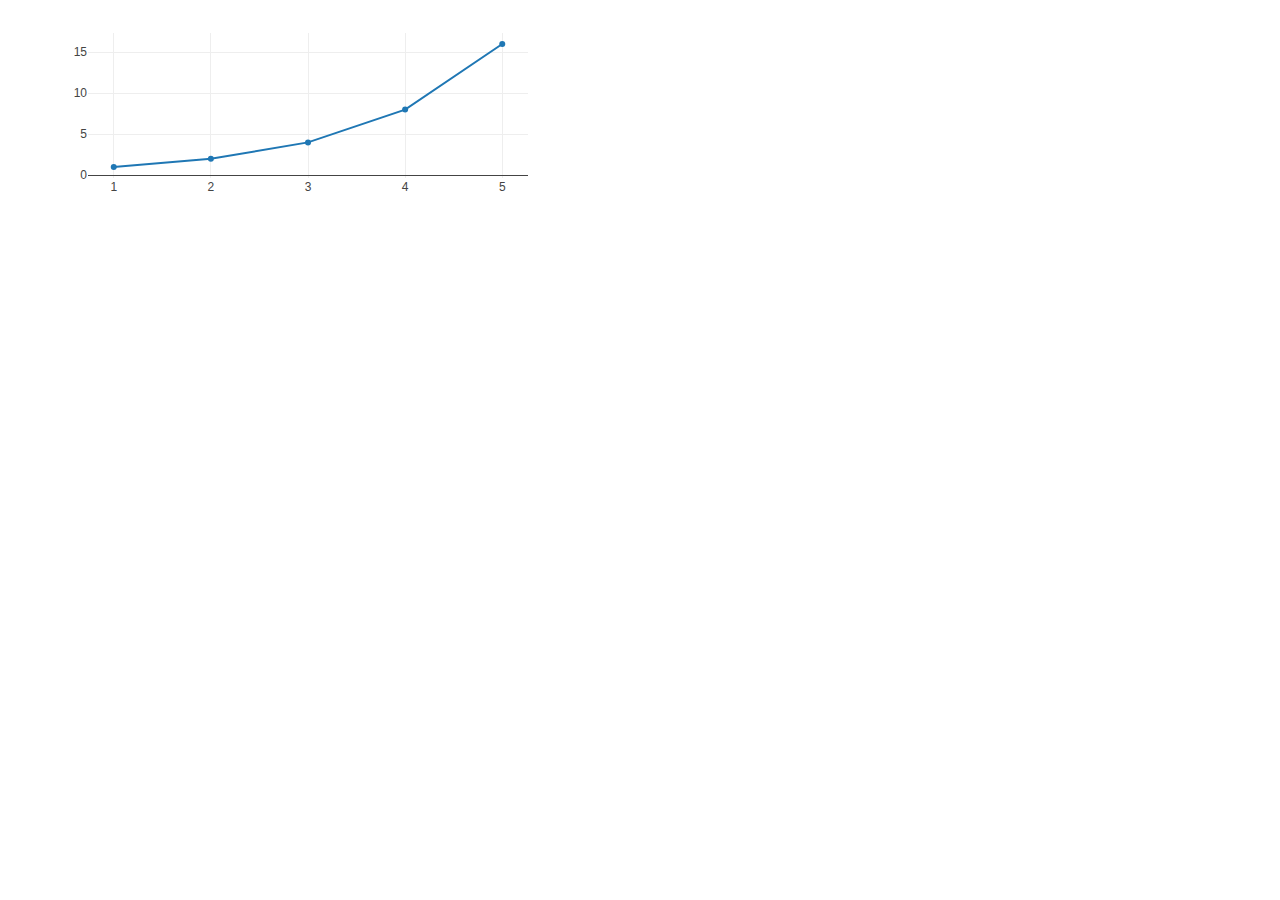
<file: 01 HelloPlotly/index.html>
<!DOCTYPE html>
<html>
    <head>
        <meta charset = "utf-8">
        <title></title>
        <link rel = "stylesheet" href="style.css">
    </head>
    <body>
        <div id="myGraph"></div>
        <script src="https://cdn.plot.ly/plotly-2.26.0.min.js"></script>
        <script src="main.js"></script>
    </body>
</html>
</file>
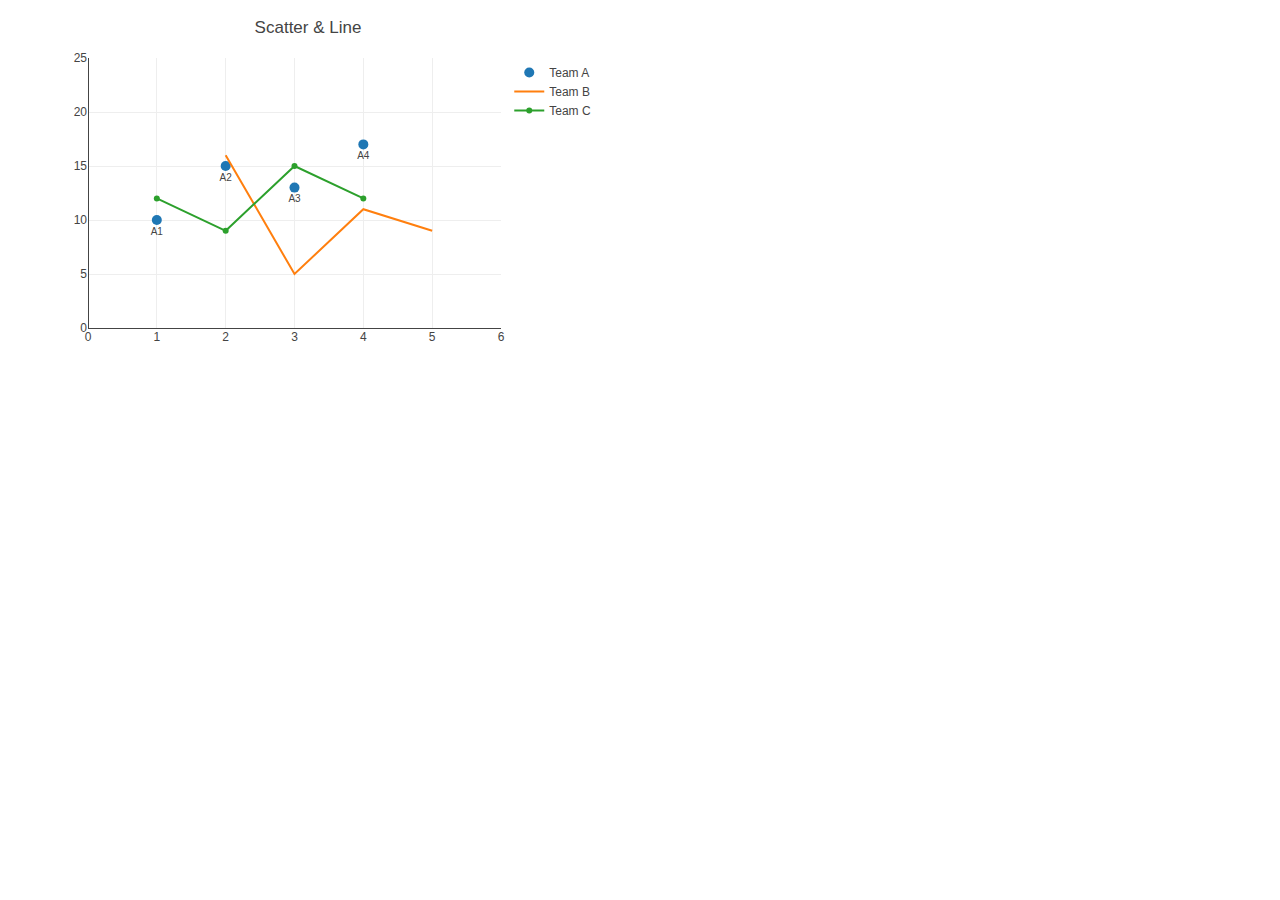
<file: 02 LineAndScatter/index.html>
<!DOCTYPE html>
<html>
    <head>
        <meta charset = "utf-8">
        <title></title>
        <link rel = "stylesheet" href="style.css">
    </head>
    <body>
        <div id="myGraph"></div>
        <script src="https://cdn.plot.ly/plotly-2.26.0.min.js"></script>
        <script src="data.js"></script>
        <script src="main.js"></script>
    </body>
</html>
</file>
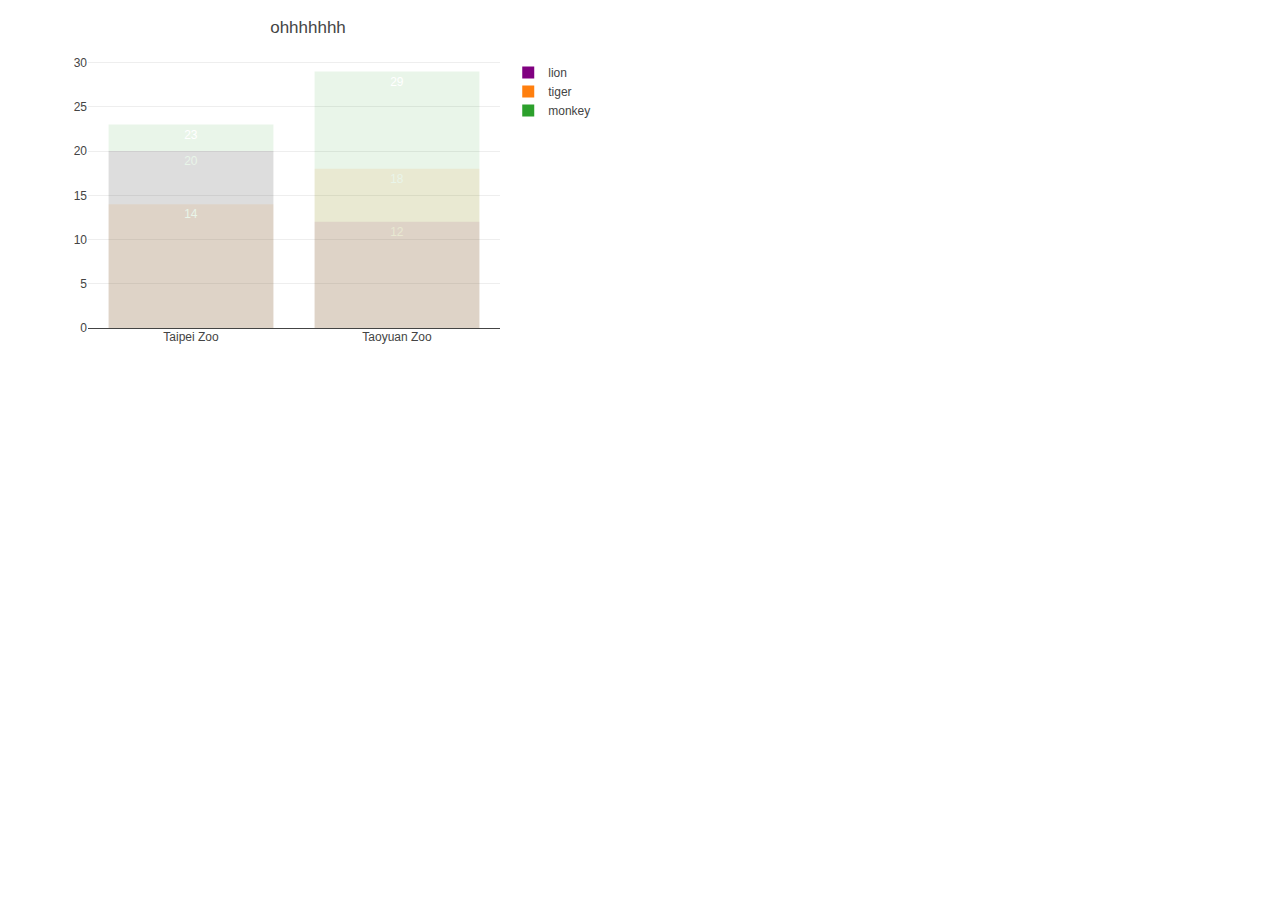
<file: 04 Bar chart/index.html>
<!-- same as line chart -->
<!DOCTYPE html>
<html>
    <head>
        <meta charset = "utf-8">
        <title></title>
        <link rel = "stylesheet" href="style.css">
    </head>
    <body>
        <div id="myGraph"></div>
        <script src="https://cdn.plot.ly/plotly-2.26.0.min.js"></script>
        <script src="data.js"></script>
        <script src="main.js"></script>
    </body>
</html>
</file>
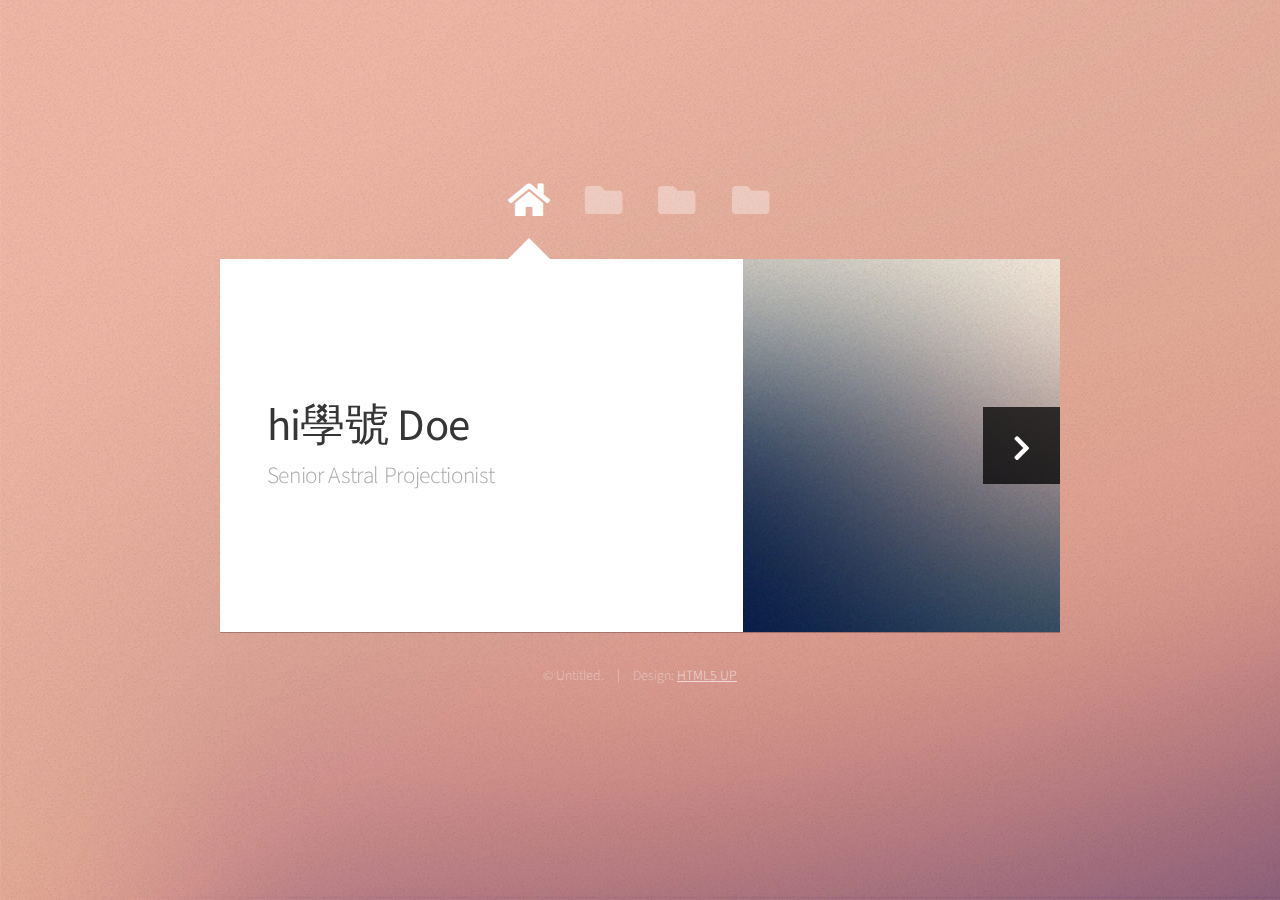
<file: portfolio-1/index.html>
<!DOCTYPE HTML>
<html>
	<head>
		<title>Web Fundamentals Workshop</title>
		<meta charset="utf-8" />
		<meta name="viewport" content="width=device-width, initial-scale=1, user-scalable=no" />
		<link rel="stylesheet" href="assets/css/main.css" />
		<noscript><link rel="stylesheet" href="assets/css/noscript.css" /></noscript>
	</head>
	<body class="is-preload">

		<!-- Wrapper-->
			<div id="wrapper">

				<!-- Nav -->
					<nav id="nav"> <!-- 切幾塊 這是註解(ctrl+/) , #那邊是對應ID--> 
						<!-- span後面的字是滑鼠放上去會顯示的 -->
						<a href="#" class="icon solid fa-home"><span>Home</span></a>
						<a href="#work" class="icon solid fa-folder"><span>Lines&Scatter</span></a>
						<a href="#work2" class="icon solid fa-folder"><span>Bar Chart</span></a>
						<a href="#work3" class="icon solid fa-folder"><span>Pie Chart</span></a>
						<!-- <a href="#work2_test" class="icon solid fa-folder"><span>Work</span></a> -->
						<!-- <a href="#contact" class="icon solid fa-envelope"><span>Contact</span></a> -->
						<!-- <a href="https://twitter.com/ajlkn" class="icon brands fa-twitter"><span>Twitter</span></a> -->
					</nav>

				<!-- Main 共有四塊-->
					<div id="main">

						<!-- Me -->
							<article id="home" class="panel intro">
								<header>
									<h1>hi學號 Doe</h1>
									<p>Senior Astral Projectionist</p>
								</header>
								<a href="#work" class="jumplink pic">
									<span class="arrow icon solid fa-chevron-right"><span>See my work</span></span>
									<img src="images/me.jpg" alt="" />
									<!-- 可以改icon 找! -->
								</a>
							</article>

						<!-- Work -->
							<article id="work" class="panel">
								<header>
									<h2>Lines & Scatter</h2>
								</header>
								<p>
									iiii
								</p>
								<!-- 從hw1的html body挖過來 不一定改名字(見script) 會撞名 -->
								<div id="myGraph"></div>
								<script src="https://cdn.plot.ly/plotly-2.26.0.min.js"></script>
        						
								<!-- <section>
									<div class="row">
										<div class="col-4 col-6-medium col-12-small">
											<a href="#" class="image fit"><img src="images/pic01.jpg" alt=""></a>
										</div>
										<div class="col-4 col-6-medium col-12-small">
											<a href="#" class="image fit"><img src="images/pic02.jpg" alt=""></a>
										</div>
										<div class="col-4 col-6-medium col-12-small">
											<a href="#" class="image fit"><img src="images/pic03.jpg" alt=""></a>
										</div>
										<div class="col-4 col-6-medium col-12-small">
											<a href="#" class="image fit"><img src="images/pic04.jpg" alt=""></a>
										</div>
										<div class="col-4 col-6-medium col-12-small">
											<a href="#" class="image fit"><img src="images/pic05.jpg" alt=""></a>
										</div>
										<div class="col-4 col-6-medium col-12-small">
											<a href="#" class="image fit"><img src="images/pic06.jpg" alt=""></a>
										</div>
										<div class="col-4 col-6-medium col-12-small">
											<a href="#" class="image fit"><img src="images/pic07.jpg" alt=""></a>
										</div>
										<div class="col-4 col-6-medium col-12-small">
											<a href="#" class="image fit"><img src="images/pic08.jpg" alt=""></a>
										</div>
										<div class="col-4 col-6-medium col-12-small">
											<a href="#" class="image fit"><img src="images/pic09.jpg" alt=""></a>
										</div>
										<div class="col-4 col-6-medium col-12-small">
											<a href="#" class="image fit"><img src="images/pic10.jpg" alt=""></a>
										</div>
										<div class="col-4 col-6-medium col-12-small">
											<a href="#" class="image fit"><img src="images/pic11.jpg" alt=""></a>
										</div>
										<div class="col-4 col-6-medium col-12-small">
											<a href="#" class="image fit"><img src="images/pic12.jpg" alt=""></a>
										</div>
									</div>
								</section> 整個砍掉 先不用-->
							</article>

						<!-- Work2 要複製記得改id名字-->
							<article id="work2" class="panel">
								<header>
									<h2>Bar Char</h2>
								</header>
								<p>
									balabala
								</p>
								<div id="myGraph2"></div>
								<script src="https://cdn.plot.ly/plotly-2.26.0.min.js"></script>
								
							</article>

						<!-- Work3 要複製記得改id名字-->
						<article id="work3" class="panel">
							<header>
								<h2>Pie Char</h2>
							</header>
							<p>
								KEKW
							</p>
							<div id="myGraph3"></div>
							<script src="https://cdn.plot.ly/plotly-2.26.0.min.js"></script>
							
						</article>

						<!-- Contact -->
							<article id="contact" class="panel">
								<header>
									<h2>Contact Me</h2>
								</header>
								<form action="#" method="post">
									<div>
										<div class="row">
											<div class="col-6 col-12-medium">
												<input type="text" name="name" placeholder="Name" />
											</div>
											<div class="col-6 col-12-medium">
												<input type="text" name="email" placeholder="Email" />
											</div>
											<div class="col-12">
												<input type="text" name="subject" placeholder="Subject" />
											</div>
											<div class="col-12">
												<textarea name="message" placeholder="Message" rows="6"></textarea>
											</div>
											<div class="col-12">
												<input type="submit" value="Send Message" />
											</div>
										</div>
									</div>
								</form>
							</article>

					</div>

				<!-- Footer -->
					<div id="footer">
						<ul class="copyright">
							<li>&copy; Untitled.</li><li>Design: <a href="http://html5up.net">HTML5 UP</a></li>
						</ul>
					</div>

			</div>

		<!-- Scripts -->
			<script src="assets/js/jquery.min.js"></script>
			<script src="assets/js/browser.min.js"></script>
			<script src="assets/js/breakpoints.min.js"></script>
			<script src="assets/js/util.js"></script>
			<script src="assets/js/main.js"></script>
			<!-- 不用改名 可以指定匯入OO資料夾中/的某檔案 解決撞名問題-->
			<script src="HW1/data.js"></script>
			<script src="HW1/main.js"></script>
			<script src="HW2/data.js"></script>
			<script src="HW2/main.js"></script>
			<script src="HW3/data.js"></script>
			<script src="HW3/main.js"></script>


	</body>
</html>
</file>
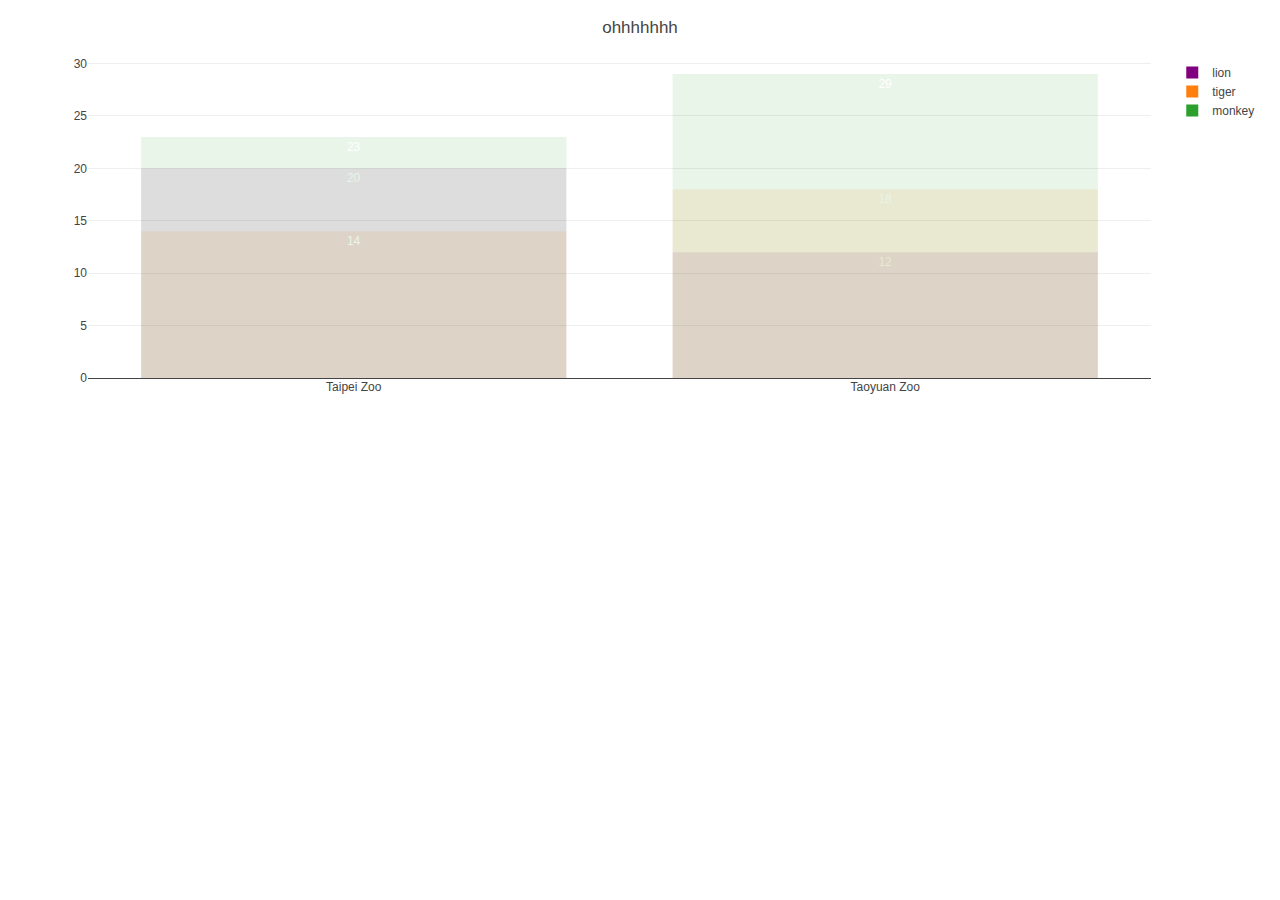
<file: portfolio-1/HW2/index.html>
<!-- same as line chart -->
<!DOCTYPE html>
<html>
    <head>
        <meta charset = "utf-8">
        <title></title>
        <link rel = "stylesheet" href="style.css">
    </head>
    <body>
        <div id="myGraph2"></div>
        <script src="https://cdn.plot.ly/plotly-2.26.0.min.js"></script>
        <script src="data.js"></script>
        <script src="main.js"></script>
    </body>
</html>
</file>
<file: 01 HelloPlotly/style.css>
#myGraph
{
    width: 600px;
    height:250px;
}
</file>
<file: 02 LineAndScatter/style.css>
#myGraph
{
    width: 600px;
    height: 400px;
}
</file>
<file: 04 Bar chart/style.css>
#myGraph
{
    width: 600px;
    height: 400px;
    border: 1px, gray
}
</file>
<file: portfolio-1/assets/css/noscript.css>
/* Wrapper */

	#wrapper {
		opacity: 1 !important;
	}

/* Nav */

	#nav a {
		opacity: 1.0;
	}

		#nav a:before, #nav a:after {
			display: none;
		}

		#nav a span {
			top: 0;
			opacity: 1.0;
		}

			#nav a span:after {
				display: none;
			}

/* Main */

	#main {
		background: none;
		box-shadow: none;
	}

		#main > .panel {
			background: #ffffff;
			margin-bottom: 2em;
		}

			#main > .panel:last-child {
				margin-bottom: 0;
			}
</file>
<file: portfolio-1/HW2/style.css>
#myGraph
{
    width: 600px;
    height: 400px;
    border: 1px, gray
}
</file>
<file: portfolio-1/assets/css/main.css>
@import url("https://fonts.googleapis.com/css?family=Source+Sans+Pro:300,400,300italic,400italic");
@import url("fontawesome-all.min.css");

html, body, div, span, applet, object,
iframe, h1, h2, h3, h4, h5, h6, p, blockquote,
pre, a, abbr, acronym, address, big, cite,
code, del, dfn, em, img, ins, kbd, q, s, samp,
small, strike, strong, sub, sup, tt, var, b,
u, i, center, dl, dt, dd, ol, ul, li, fieldset,
form, label, legend, table, caption, tbody,
tfoot, thead, tr, th, td, article, aside,
canvas, details, embed, figure, figcaption,
footer, header, hgroup, menu, nav, output, ruby,
section, summary, time, mark, audio, video {
	margin: 0;
	padding: 0;
	border: 0;
	font-size: 100%;
	font: inherit;
	vertical-align: baseline;}

article, aside, details, figcaption, figure,
footer, header, hgroup, menu, nav, section {
	display: block;}

body {
	line-height: 1;
}

ol, ul {
	list-style: none;
}

blockquote, q {
	quotes: none;
}

	blockquote:before, blockquote:after, q:before, q:after {
		content: '';
		content: none;
	}

table {
	border-collapse: collapse;
	border-spacing: 0;
}

body {
	-webkit-text-size-adjust: none;
}

mark {
	background-color: transparent;
	color: inherit;
}

input::-moz-focus-inner {
	border: 0;
	padding: 0;
}

input, select, textarea {
	-moz-appearance: none;
	-webkit-appearance: none;
	-ms-appearance: none;
	appearance: none;
}

/* Row */

	.row {
		display: flex;
		flex-wrap: wrap;
		box-sizing: border-box;
		align-items: stretch;
	}

		.row > * {
			box-sizing: border-box;
		}

		.row.gtr-uniform > * > :last-child {
			margin-bottom: 0;
		}

		.row.aln-left {
			justify-content: flex-start;
		}

		.row.aln-center {
			justify-content: center;
		}

		.row.aln-right {
			justify-content: flex-end;
		}

		.row.aln-top {
			align-items: flex-start;
		}

		.row.aln-middle {
			align-items: center;
		}

		.row.aln-bottom {
			align-items: flex-end;
		}

		.row > .imp {
			order: -1;
		}

		.row > .col-1 {
			width: 8.33333%;
		}

		.row > .off-1 {
			margin-left: 8.33333%;
		}

		.row > .col-2 {
			width: 16.66667%;
		}

		.row > .off-2 {
			margin-left: 16.66667%;
		}

		.row > .col-3 {
			width: 25%;
		}

		.row > .off-3 {
			margin-left: 25%;
		}

		.row > .col-4 {
			width: 33.33333%;
		}

		.row > .off-4 {
			margin-left: 33.33333%;
		}

		.row > .col-5 {
			width: 41.66667%;
		}

		.row > .off-5 {
			margin-left: 41.66667%;
		}

		.row > .col-6 {
			width: 50%;
		}

		.row > .off-6 {
			margin-left: 50%;
		}

		.row > .col-7 {
			width: 58.33333%;
		}

		.row > .off-7 {
			margin-left: 58.33333%;
		}

		.row > .col-8 {
			width: 66.66667%;
		}

		.row > .off-8 {
			margin-left: 66.66667%;
		}

		.row > .col-9 {
			width: 75%;
		}

		.row > .off-9 {
			margin-left: 75%;
		}

		.row > .col-10 {
			width: 83.33333%;
		}

		.row > .off-10 {
			margin-left: 83.33333%;
		}

		.row > .col-11 {
			width: 91.66667%;
		}

		.row > .off-11 {
			margin-left: 91.66667%;
		}

		.row > .col-12 {
			width: 100%;
		}

		.row > .off-12 {
			margin-left: 100%;
		}

		.row.gtr-0 {
			margin-top: 0em;
			margin-left: 0em;
		}

			.row.gtr-0 > * {
				padding: 0em 0 0 0em;
			}

			.row.gtr-0.gtr-uniform {
				margin-top: 0em;
			}

				.row.gtr-0.gtr-uniform > * {
					padding-top: 0em;
				}

		.row.gtr-25 {
			margin-top: -0.3125em;
			margin-left: -0.3125em;
		}

			.row.gtr-25 > * {
				padding: 0.3125em 0 0 0.3125em;
			}

			.row.gtr-25.gtr-uniform {
				margin-top: -0.3125em;
			}

				.row.gtr-25.gtr-uniform > * {
					padding-top: 0.3125em;
				}

		.row.gtr-50 {
			margin-top: -0.625em;
			margin-left: -0.625em;
		}

			.row.gtr-50 > * {
				padding: 0.625em 0 0 0.625em;
			}

			.row.gtr-50.gtr-uniform {
				margin-top: -0.625em;
			}

				.row.gtr-50.gtr-uniform > * {
					padding-top: 0.625em;
				}

		.row {
			margin-top: -1.25em;
			margin-left: -1.25em;
		}

			.row > * {
				padding: 1.25em 0 0 1.25em;
			}

			.row.gtr-uniform {
				margin-top: -1.25em;
			}

				.row.gtr-uniform > * {
					padding-top: 1.25em;
				}

		.row.gtr-150 {
			margin-top: -1.875em;
			margin-left: -1.875em;
		}

			.row.gtr-150 > * {
				padding: 1.875em 0 0 1.875em;
			}

			.row.gtr-150.gtr-uniform {
				margin-top: -1.875em;
			}

				.row.gtr-150.gtr-uniform > * {
					padding-top: 1.875em;
				}

		.row.gtr-200 {
			margin-top: -2.5em;
			margin-left: -2.5em;
		}

			.row.gtr-200 > * {
				padding: 2.5em 0 0 2.5em;
			}

			.row.gtr-200.gtr-uniform {
				margin-top: -2.5em;
			}

				.row.gtr-200.gtr-uniform > * {
					padding-top: 2.5em;
				}

		@media screen and (max-width: 1680px) {

			.row {
				display: flex;
				flex-wrap: wrap;
				box-sizing: border-box;
				align-items: stretch;
			}

				.row > * {
					box-sizing: border-box;
				}

				.row.gtr-uniform > * > :last-child {
					margin-bottom: 0;
				}

				.row.aln-left {
					justify-content: flex-start;
				}

				.row.aln-center {
					justify-content: center;
				}

				.row.aln-right {
					justify-content: flex-end;
				}

				.row.aln-top {
					align-items: flex-start;
				}

				.row.aln-middle {
					align-items: center;
				}

				.row.aln-bottom {
					align-items: flex-end;
				}

				.row > .imp-xlarge {
					order: -1;
				}

				.row > .col-1-xlarge {
					width: 8.33333%;
				}

				.row > .off-1-xlarge {
					margin-left: 8.33333%;
				}

				.row > .col-2-xlarge {
					width: 16.66667%;
				}

				.row > .off-2-xlarge {
					margin-left: 16.66667%;
				}

				.row > .col-3-xlarge {
					width: 25%;
				}

				.row > .off-3-xlarge {
					margin-left: 25%;
				}

				.row > .col-4-xlarge {
					width: 33.33333%;
				}

				.row > .off-4-xlarge {
					margin-left: 33.33333%;
				}

				.row > .col-5-xlarge {
					width: 41.66667%;
				}

				.row > .off-5-xlarge {
					margin-left: 41.66667%;
				}

				.row > .col-6-xlarge {
					width: 50%;
				}

				.row > .off-6-xlarge {
					margin-left: 50%;
				}

				.row > .col-7-xlarge {
					width: 58.33333%;
				}

				.row > .off-7-xlarge {
					margin-left: 58.33333%;
				}

				.row > .col-8-xlarge {
					width: 66.66667%;
				}

				.row > .off-8-xlarge {
					margin-left: 66.66667%;
				}

				.row > .col-9-xlarge {
					width: 75%;
				}

				.row > .off-9-xlarge {
					margin-left: 75%;
				}

				.row > .col-10-xlarge {
					width: 83.33333%;
				}

				.row > .off-10-xlarge {
					margin-left: 83.33333%;
				}

				.row > .col-11-xlarge {
					width: 91.66667%;
				}

				.row > .off-11-xlarge {
					margin-left: 91.66667%;
				}

				.row > .col-12-xlarge {
					width: 100%;
				}

				.row > .off-12-xlarge {
					margin-left: 100%;
				}

				.row.gtr-0 {
					margin-top: 0em;
					margin-left: 0em;
				}

					.row.gtr-0 > * {
						padding: 0em 0 0 0em;
					}

					.row.gtr-0.gtr-uniform {
						margin-top: 0em;
					}

						.row.gtr-0.gtr-uniform > * {
							padding-top: 0em;
						}

				.row.gtr-25 {
					margin-top: -0.3125em;
					margin-left: -0.3125em;
				}

					.row.gtr-25 > * {
						padding: 0.3125em 0 0 0.3125em;
					}

					.row.gtr-25.gtr-uniform {
						margin-top: -0.3125em;
					}

						.row.gtr-25.gtr-uniform > * {
							padding-top: 0.3125em;
						}

				.row.gtr-50 {
					margin-top: -0.625em;
					margin-left: -0.625em;
				}

					.row.gtr-50 > * {
						padding: 0.625em 0 0 0.625em;
					}

					.row.gtr-50.gtr-uniform {
						margin-top: -0.625em;
					}

						.row.gtr-50.gtr-uniform > * {
							padding-top: 0.625em;
						}

				.row {
					margin-top: -1.25em;
					margin-left: -1.25em;
				}

					.row > * {
						padding: 1.25em 0 0 1.25em;
					}

					.row.gtr-uniform {
						margin-top: -1.25em;
					}

						.row.gtr-uniform > * {
							padding-top: 1.25em;
						}

				.row.gtr-150 {
					margin-top: -1.875em;
					margin-left: -1.875em;
				}

					.row.gtr-150 > * {
						padding: 1.875em 0 0 1.875em;
					}

					.row.gtr-150.gtr-uniform {
						margin-top: -1.875em;
					}

						.row.gtr-150.gtr-uniform > * {
							padding-top: 1.875em;
						}

				.row.gtr-200 {
					margin-top: -2.5em;
					margin-left: -2.5em;
				}

					.row.gtr-200 > * {
						padding: 2.5em 0 0 2.5em;
					}

					.row.gtr-200.gtr-uniform {
						margin-top: -2.5em;
					}

						.row.gtr-200.gtr-uniform > * {
							padding-top: 2.5em;
						}

		}

		@media screen and (max-width: 1280px) {

			.row {
				display: flex;
				flex-wrap: wrap;
				box-sizing: border-box;
				align-items: stretch;
			}

				.row > * {
					box-sizing: border-box;
				}

				.row.gtr-uniform > * > :last-child {
					margin-bottom: 0;
				}

				.row.aln-left {
					justify-content: flex-start;
				}

				.row.aln-center {
					justify-content: center;
				}

				.row.aln-right {
					justify-content: flex-end;
				}

				.row.aln-top {
					align-items: flex-start;
				}

				.row.aln-middle {
					align-items: center;
				}

				.row.aln-bottom {
					align-items: flex-end;
				}

				.row > .imp-large {
					order: -1;
				}

				.row > .col-1-large {
					width: 8.33333%;
				}

				.row > .off-1-large {
					margin-left: 8.33333%;
				}

				.row > .col-2-large {
					width: 16.66667%;
				}

				.row > .off-2-large {
					margin-left: 16.66667%;
				}

				.row > .col-3-large {
					width: 25%;
				}

				.row > .off-3-large {
					margin-left: 25%;
				}

				.row > .col-4-large {
					width: 33.33333%;
				}

				.row > .off-4-large {
					margin-left: 33.33333%;
				}

				.row > .col-5-large {
					width: 41.66667%;
				}

				.row > .off-5-large {
					margin-left: 41.66667%;
				}

				.row > .col-6-large {
					width: 50%;
				}

				.row > .off-6-large {
					margin-left: 50%;
				}

				.row > .col-7-large {
					width: 58.33333%;
				}

				.row > .off-7-large {
					margin-left: 58.33333%;
				}

				.row > .col-8-large {
					width: 66.66667%;
				}

				.row > .off-8-large {
					margin-left: 66.66667%;
				}

				.row > .col-9-large {
					width: 75%;
				}

				.row > .off-9-large {
					margin-left: 75%;
				}

				.row > .col-10-large {
					width: 83.33333%;
				}

				.row > .off-10-large {
					margin-left: 83.33333%;
				}

				.row > .col-11-large {
					width: 91.66667%;
				}

				.row > .off-11-large {
					margin-left: 91.66667%;
				}

				.row > .col-12-large {
					width: 100%;
				}

				.row > .off-12-large {
					margin-left: 100%;
				}

				.row.gtr-0 {
					margin-top: 0em;
					margin-left: 0em;
				}

					.row.gtr-0 > * {
						padding: 0em 0 0 0em;
					}

					.row.gtr-0.gtr-uniform {
						margin-top: 0em;
					}

						.row.gtr-0.gtr-uniform > * {
							padding-top: 0em;
						}

				.row.gtr-25 {
					margin-top: -0.3125em;
					margin-left: -0.3125em;
				}

					.row.gtr-25 > * {
						padding: 0.3125em 0 0 0.3125em;
					}

					.row.gtr-25.gtr-uniform {
						margin-top: -0.3125em;
					}

						.row.gtr-25.gtr-uniform > * {
							padding-top: 0.3125em;
						}

				.row.gtr-50 {
					margin-top: -0.625em;
					margin-left: -0.625em;
				}

					.row.gtr-50 > * {
						padding: 0.625em 0 0 0.625em;
					}

					.row.gtr-50.gtr-uniform {
						margin-top: -0.625em;
					}

						.row.gtr-50.gtr-uniform > * {
							padding-top: 0.625em;
						}

				.row {
					margin-top: -1.25em;
					margin-left: -1.25em;
				}

					.row > * {
						padding: 1.25em 0 0 1.25em;
					}

					.row.gtr-uniform {
						margin-top: -1.25em;
					}

						.row.gtr-uniform > * {
							padding-top: 1.25em;
						}

				.row.gtr-150 {
					margin-top: -1.875em;
					margin-left: -1.875em;
				}

					.row.gtr-150 > * {
						padding: 1.875em 0 0 1.875em;
					}

					.row.gtr-150.gtr-uniform {
						margin-top: -1.875em;
					}

						.row.gtr-150.gtr-uniform > * {
							padding-top: 1.875em;
						}

				.row.gtr-200 {
					margin-top: -2.5em;
					margin-left: -2.5em;
				}

					.row.gtr-200 > * {
						padding: 2.5em 0 0 2.5em;
					}

					.row.gtr-200.gtr-uniform {
						margin-top: -2.5em;
					}

						.row.gtr-200.gtr-uniform > * {
							padding-top: 2.5em;
						}

		}

		@media screen and (max-width: 980px) {

			.row {
				display: flex;
				flex-wrap: wrap;
				box-sizing: border-box;
				align-items: stretch;
			}

				.row > * {
					box-sizing: border-box;
				}

				.row.gtr-uniform > * > :last-child {
					margin-bottom: 0;
				}

				.row.aln-left {
					justify-content: flex-start;
				}

				.row.aln-center {
					justify-content: center;
				}

				.row.aln-right {
					justify-content: flex-end;
				}

				.row.aln-top {
					align-items: flex-start;
				}

				.row.aln-middle {
					align-items: center;
				}

				.row.aln-bottom {
					align-items: flex-end;
				}

				.row > .imp-medium {
					order: -1;
				}

				.row > .col-1-medium {
					width: 8.33333%;
				}

				.row > .off-1-medium {
					margin-left: 8.33333%;
				}

				.row > .col-2-medium {
					width: 16.66667%;
				}

				.row > .off-2-medium {
					margin-left: 16.66667%;
				}

				.row > .col-3-medium {
					width: 25%;
				}

				.row > .off-3-medium {
					margin-left: 25%;
				}

				.row > .col-4-medium {
					width: 33.33333%;
				}

				.row > .off-4-medium {
					margin-left: 33.33333%;
				}

				.row > .col-5-medium {
					width: 41.66667%;
				}

				.row > .off-5-medium {
					margin-left: 41.66667%;
				}

				.row > .col-6-medium {
					width: 50%;
				}

				.row > .off-6-medium {
					margin-left: 50%;
				}

				.row > .col-7-medium {
					width: 58.33333%;
				}

				.row > .off-7-medium {
					margin-left: 58.33333%;
				}

				.row > .col-8-medium {
					width: 66.66667%;
				}

				.row > .off-8-medium {
					margin-left: 66.66667%;
				}

				.row > .col-9-medium {
					width: 75%;
				}

				.row > .off-9-medium {
					margin-left: 75%;
				}

				.row > .col-10-medium {
					width: 83.33333%;
				}

				.row > .off-10-medium {
					margin-left: 83.33333%;
				}

				.row > .col-11-medium {
					width: 91.66667%;
				}

				.row > .off-11-medium {
					margin-left: 91.66667%;
				}

				.row > .col-12-medium {
					width: 100%;
				}

				.row > .off-12-medium {
					margin-left: 100%;
				}

				.row.gtr-0 {
					margin-top: 0em;
					margin-left: 0em;
				}

					.row.gtr-0 > * {
						padding: 0em 0 0 0em;
					}

					.row.gtr-0.gtr-uniform {
						margin-top: 0em;
					}

						.row.gtr-0.gtr-uniform > * {
							padding-top: 0em;
						}

				.row.gtr-25 {
					margin-top: -0.3125em;
					margin-left: -0.3125em;
				}

					.row.gtr-25 > * {
						padding: 0.3125em 0 0 0.3125em;
					}

					.row.gtr-25.gtr-uniform {
						margin-top: -0.3125em;
					}

						.row.gtr-25.gtr-uniform > * {
							padding-top: 0.3125em;
						}

				.row.gtr-50 {
					margin-top: -0.625em;
					margin-left: -0.625em;
				}

					.row.gtr-50 > * {
						padding: 0.625em 0 0 0.625em;
					}

					.row.gtr-50.gtr-uniform {
						margin-top: -0.625em;
					}

						.row.gtr-50.gtr-uniform > * {
							padding-top: 0.625em;
						}

				.row {
					margin-top: -1.25em;
					margin-left: -1.25em;
				}

					.row > * {
						padding: 1.25em 0 0 1.25em;
					}

					.row.gtr-uniform {
						margin-top: -1.25em;
					}

						.row.gtr-uniform > * {
							padding-top: 1.25em;
						}

				.row.gtr-150 {
					margin-top: -1.875em;
					margin-left: -1.875em;
				}

					.row.gtr-150 > * {
						padding: 1.875em 0 0 1.875em;
					}

					.row.gtr-150.gtr-uniform {
						margin-top: -1.875em;
					}

						.row.gtr-150.gtr-uniform > * {
							padding-top: 1.875em;
						}

				.row.gtr-200 {
					margin-top: -2.5em;
					margin-left: -2.5em;
				}

					.row.gtr-200 > * {
						padding: 2.5em 0 0 2.5em;
					}

					.row.gtr-200.gtr-uniform {
						margin-top: -2.5em;
					}

						.row.gtr-200.gtr-uniform > * {
							padding-top: 2.5em;
						}

		}

		@media screen and (max-width: 736px) {

			.row {
				display: flex;
				flex-wrap: wrap;
				box-sizing: border-box;
				align-items: stretch;
			}

				.row > * {
					box-sizing: border-box;
				}

				.row.gtr-uniform > * > :last-child {
					margin-bottom: 0;
				}

				.row.aln-left {
					justify-content: flex-start;
				}

				.row.aln-center {
					justify-content: center;
				}

				.row.aln-right {
					justify-content: flex-end;
				}

				.row.aln-top {
					align-items: flex-start;
				}

				.row.aln-middle {
					align-items: center;
				}

				.row.aln-bottom {
					align-items: flex-end;
				}

				.row > .imp-small {
					order: -1;
				}

				.row > .col-1-small {
					width: 8.33333%;
				}

				.row > .off-1-small {
					margin-left: 8.33333%;
				}

				.row > .col-2-small {
					width: 16.66667%;
				}

				.row > .off-2-small {
					margin-left: 16.66667%;
				}

				.row > .col-3-small {
					width: 25%;
				}

				.row > .off-3-small {
					margin-left: 25%;
				}

				.row > .col-4-small {
					width: 33.33333%;
				}

				.row > .off-4-small {
					margin-left: 33.33333%;
				}

				.row > .col-5-small {
					width: 41.66667%;
				}

				.row > .off-5-small {
					margin-left: 41.66667%;
				}

				.row > .col-6-small {
					width: 50%;
				}

				.row > .off-6-small {
					margin-left: 50%;
				}

				.row > .col-7-small {
					width: 58.33333%;
				}

				.row > .off-7-small {
					margin-left: 58.33333%;
				}

				.row > .col-8-small {
					width: 66.66667%;
				}

				.row > .off-8-small {
					margin-left: 66.66667%;
				}

				.row > .col-9-small {
					width: 75%;
				}

				.row > .off-9-small {
					margin-left: 75%;
				}

				.row > .col-10-small {
					width: 83.33333%;
				}

				.row > .off-10-small {
					margin-left: 83.33333%;
				}

				.row > .col-11-small {
					width: 91.66667%;
				}

				.row > .off-11-small {
					margin-left: 91.66667%;
				}

				.row > .col-12-small {
					width: 100%;
				}

				.row > .off-12-small {
					margin-left: 100%;
				}

				.row.gtr-0 {
					margin-top: 0em;
					margin-left: 0em;
				}

					.row.gtr-0 > * {
						padding: 0em 0 0 0em;
					}

					.row.gtr-0.gtr-uniform {
						margin-top: 0em;
					}

						.row.gtr-0.gtr-uniform > * {
							padding-top: 0em;
						}

				.row.gtr-25 {
					margin-top: -0.3125em;
					margin-left: -0.3125em;
				}

					.row.gtr-25 > * {
						padding: 0.3125em 0 0 0.3125em;
					}

					.row.gtr-25.gtr-uniform {
						margin-top: -0.3125em;
					}

						.row.gtr-25.gtr-uniform > * {
							padding-top: 0.3125em;
						}

				.row.gtr-50 {
					margin-top: -0.625em;
					margin-left: -0.625em;
				}

					.row.gtr-50 > * {
						padding: 0.625em 0 0 0.625em;
					}

					.row.gtr-50.gtr-uniform {
						margin-top: -0.625em;
					}

						.row.gtr-50.gtr-uniform > * {
							padding-top: 0.625em;
						}

				.row {
					margin-top: -1.25em;
					margin-left: -1.25em;
				}

					.row > * {
						padding: 1.25em 0 0 1.25em;
					}

					.row.gtr-uniform {
						margin-top: -1.25em;
					}

						.row.gtr-uniform > * {
							padding-top: 1.25em;
						}

				.row.gtr-150 {
					margin-top: -1.875em;
					margin-left: -1.875em;
				}

					.row.gtr-150 > * {
						padding: 1.875em 0 0 1.875em;
					}

					.row.gtr-150.gtr-uniform {
						margin-top: -1.875em;
					}

						.row.gtr-150.gtr-uniform > * {
							padding-top: 1.875em;
						}

				.row.gtr-200 {
					margin-top: -2.5em;
					margin-left: -2.5em;
				}

					.row.gtr-200 > * {
						padding: 2.5em 0 0 2.5em;
					}

					.row.gtr-200.gtr-uniform {
						margin-top: -2.5em;
					}

						.row.gtr-200.gtr-uniform > * {
							padding-top: 2.5em;
						}

		}

/* Basic */

	html {
		box-sizing: border-box;
	}

	*, *:before, *:after {
		box-sizing: inherit;
	}

	body {
		background-image: url("images/overlay.png"), url("images/bg.jpg");
		background-repeat: repeat, no-repeat;
		background-size: auto, 100% 100%;
		background-attachment: fixed;
		overflow-y: scroll;
	}

		body.is-preload *, body.is-preload *:before, body.is-preload *:after {
			-moz-animation: none !important;
			-webkit-animation: none !important;
			-ms-animation: none !important;
			animation: none !important;
			-moz-transition: none !important;
			-webkit-transition: none !important;
			-ms-transition: none !important;
			transition: none !important;
		}

	body, input, textarea, select {
		font-family: 'Source Sans Pro', sans-serif;
		font-weight: 300;
		color: #777777;
		font-size: 20pt;
		line-height: 1.75em;
	}

		@media screen and (max-width: 1680px) {

			body, input, textarea, select {
				font-size: 15pt;
			}

		}

		@media screen and (max-width: 1280px) {

			body, input, textarea, select {
				font-size: 14pt;
			}

		}

		@media screen and (max-width: 736px) {

			body, input, textarea, select {
				font-size: 12pt;
			}

		}

		@media screen and (max-width: 360px) {

			body, input, textarea, select {
				font-size: 11pt;
			}

		}

	strong, b, h1, h2, h3, h4, h5, h6 {
		font-weight: 400;
		color: #363636;
	}

	h1 {
		font-size: 2.4em;
		letter-spacing: -0.015em;
	}

	h2 {
		font-size: 1.8em;
		letter-spacing: -0.015em;
	}

	h3, h4, h5, h6 {
		font-size: 1.25em;
		letter-spacing: -0.015em;
	}

	@media screen and (max-width: 736px) {

		h1 {
			font-size: 1.75em;
		}

		h2 {
			font-size: 1.375em;
		}

		h3, h4, h5, h6 {
			font-size: 1em;
		}

	}

	blockquote {
		border-left: solid 0.5em #ddd;
		padding: 1em 0 1em 2em;
		font-style: italic;
	}

	em, i {
		font-style: italic;
	}

	hr {
		border: 0;
		border-top: solid 1px #ddd;
		padding: 1.5em 0 0 0;
		margin: 1.75em 0 0 0;
	}

	sub {
		position: relative;
		top: 0.5em;
		font-size: 0.8em;
	}

	sup {
		position: relative;
		top: -0.5em;
		font-size: 0.8em;
	}

	br.clear {
		clear: both;
	}

	p, ul, ol, dl, table, blockquote, form {
		margin-bottom: 2em;
	}

/* Table */

	table {
		width: 100%;
	}

		table.default tbody tr {
			border-bottom: solid 1px #f4f4f4;
		}

		table.default td {
			padding: 0.5em 1em 0.5em 1em;
		}

		table.default th {
			text-align: left;
			font-weight: 400;
			padding: 0.5em 1em 0.5em 1em;
		}

		table.default thead {
			border-bottom: solid 2px #f4f4f4;
		}

/* Form */

	form label {
		display: block;
		font-weight: 400;
		color: #363636;
		margin: 0 0 1em 0;
	}

	form input[type="text"],
	form input[type="email"],
	form input[type="password"],
	form select,
	form textarea {
		-webkit-appearance: none;
		border: 0;
		background: #f4f4f4;
		padding: 0.75em;
		width: 100%;
		-moz-transition: background-color .25s ease-in-out;
		-webkit-transition: background-color .25s ease-in-out;
		-ms-transition: background-color .25s ease-in-out;
		transition: background-color .25s ease-in-out;
	}

		form input[type="text"]:focus,
		form input[type="email"]:focus,
		form input[type="password"]:focus,
		form select:focus,
		form textarea:focus {
			background: #f8f8f8;
		}

	form input[type="text"],
	form input[type="email"],
	form input[type="password"],
	form select {
		line-height: 1.35em;
	}

	form ::-webkit-input-placeholder {
		color: #999;
	}

	form :-moz-placeholder {
		color: #999;
	}

	form ::-moz-placeholder {
		color: #999;
	}

	form :-ms-input-placeholder {
		color: #999;
	}

/* Section/Article */

	section, article {
		margin-bottom: 3em;
	}

		section > :last-child, section:last-child, article > :last-child, article:last-child {
			margin-bottom: 0;
		}

	header {
		margin: 0 0 1.5em 0;
	}

		header > p {
			margin: 0.5em 0 0 0;
			color: #aaa;
		}

		@media screen and (max-width: 736px) {

			header {
				margin: 0 0 1em 0;
			}

		}

/* Image */

	.image {
		display: inline-block;
	}

		.image img {
			display: block;
			width: 100%;
		}

		.image.fit {
			display: block;
			width: 100%;
		}

		.image.featured {
			display: block;
			width: 100%;
			margin: 0 0 2em 0;
		}

		.image.left {
			float: left;
			margin: 0 2em 2em 0;
		}

		.image.centered {
			display: block;
			margin: 0 0 2em 0;
		}

			.image.centered img {
				margin: 0 auto;
				width: auto;
			}

/* Button */

	input[type="button"],
	input[type="submit"],
	input[type="reset"],
	button,
	.button {
		-moz-transition: background-color .25s ease-in-out;
		-webkit-transition: background-color .25s ease-in-out;
		-ms-transition: background-color .25s ease-in-out;
		transition: background-color .25s ease-in-out;
		-webkit-appearance: none;
		display: inline-block;
		background-color: #222222;
		color: #ffffff;
		border: 0;
		cursor: pointer;
		outline: 0;
		padding: 0.7em 1.5em 0.7em 1.5em;
	}

		input[type="button"]:hover,
		input[type="submit"]:hover,
		input[type="reset"]:hover,
		button:hover,
		.button:hover {
			background-color: #333333;
		}

		input[type="button"]:active,
		input[type="submit"]:active,
		input[type="reset"]:active,
		button:active,
		.button:active {
			background-color: #444444;
		}

		input[type="button"].alt,
		input[type="submit"].alt,
		input[type="reset"].alt,
		button.alt,
		.button.alt {
			background-color: #777777;
		}

			input[type="button"].alt:hover,
			input[type="submit"].alt:hover,
			input[type="reset"].alt:hover,
			button.alt:hover,
			.button.alt:hover {
				background-color: #888888;
			}

			input[type="button"].alt:active,
			input[type="submit"].alt:active,
			input[type="reset"].alt:active,
			button.alt:active,
			.button.alt:active {
				background-color: #999999;
			}

		input[type="button"].small,
		input[type="submit"].small,
		input[type="reset"].small,
		button.small,
		.button.small {
			font-size: 0.75em;
		}

		input[type="button"].large,
		input[type="submit"].large,
		input[type="reset"].large,
		button.large,
		.button.large {
			font-size: 1.25em;
			padding: 0.5em 1.25em 0.5em 1.25em;
		}

		input[type="button"].xlarge,
		input[type="submit"].xlarge,
		input[type="reset"].xlarge,
		button.xlarge,
		.button.xlarge {
			font-size: 1.5em;
			padding: 0.5em 1.25em 0.5em 1.25em;
		}

		@media screen and (max-width: 736px) {

			input[type="button"],
			input[type="submit"],
			input[type="reset"],
			button,
			.button {
				width: 100%;
			}

		}

/* List */

	ul {
		list-style: disc;
		padding-left: 1em;
	}

		ul li {
			padding-left: 0.5em;
		}

	ol {
		list-style: decimal;
		padding-left: 1.25em;
	}

		ol li {
			padding-left: 0.25em;
		}

/* Actions */

	ul.actions {
		list-style: none;
		padding-left: 0;
	}

		ul.actions li {
			display: inline-block;
			padding-left: 0;
			margin: 0 0 0 0.5em;
		}

			ul.actions li:first-child {
				margin-left: 0;
			}

		@media screen and (max-width: 736px) {

			ul.actions li {
				display: block;
				margin: 0.75em 0 0 0;
			}

				ul.actions li:first-child {
					margin-top: 0;
				}

		}

/* Icons */

	.icon {
		text-decoration: none;
		position: relative;
		text-decoration: none;
	}

		.icon:before {
			-moz-osx-font-smoothing: grayscale;
			-webkit-font-smoothing: antialiased;
			display: inline-block;
			font-style: normal;
			font-variant: normal;
			text-rendering: auto;
			line-height: 1;
			text-transform: none !important;
			font-family: 'Font Awesome 5 Free';
			font-weight: 400;
		}

		.icon.solid:before {
			font-weight: 900;
		}

		.icon.brands:before {
			font-family: 'Font Awesome 5 Brands';
		}

		.icon:before {
			line-height: inherit;
		}

		.icon > .label {
			display: none;
		}

/* Nav */

	#nav {
		text-align: center;
		height: 4.25em;
		cursor: default;
	}

		#nav a {
			position: relative;
			display: inline-block;
			color: #ffffff;
			width: 1em;
			height: 1em;
			line-height: 0.9em;
			font-size: 2.5em;
			margin: 0 0.25em 0 0.25em;
			opacity: 0.35;
			outline: 0;
			-moz-transition: opacity .25s ease-in-out;
			-webkit-transition: opacity .25s ease-in-out;
			-ms-transition: opacity .25s ease-in-out;
			transition: opacity .25s ease-in-out;
		}

			#nav a.icon:before {
				padding-right: 0;
			}

			#nav a:before {
				font-size: 0.8em;
			}

			#nav a:after {
				content: '';
				display: block;
				position: absolute;
				left: 50%;
				bottom: -0.75em;
				margin-left: -0.5em;
				border-bottom: solid 0em #ffffff;
				border-left: solid 0.5em transparent;
				border-right: solid 0.5em transparent;
				-moz-transition: border-bottom-width .25s ease-in-out;
				-webkit-transition: border-bottom-width .25s ease-in-out;
				-ms-transition: border-bottom-width .25s ease-in-out;
				transition: border-bottom-width .25s ease-in-out;
			}

			#nav a span {
				display: block;
				position: absolute;
				background: #222222;
				color: #ffffff;
				top: -2.75em;
				font-size: 0.3em;
				height: 2.25em;
				line-height: 2.25em;
				left: 50%;
				opacity: 0;
				-moz-transition: opacity .25s ease-in-out;
				-webkit-transition: opacity .25s ease-in-out;
				-ms-transition: opacity .25s ease-in-out;
				transition: opacity .25s ease-in-out;
				width: 5.5em;
				margin-left: -2.75em;
			}

				#nav a span:after {
					content: '';
					display: block;
					position: absolute;
					bottom: -0.4em;
					left: 50%;
					margin-left: -0.6em;
					border-top: solid 0.6em #222222;
					border-left: solid 0.6em transparent;
					border-right: solid 0.6em transparent;
				}

			#nav a:hover {
				opacity: 1.0;
			}

				#nav a:hover span {
					opacity: 1.0;
				}

			#nav a.active {
				opacity: 1.0;
			}

				#nav a.active:after {
					border-bottom-width: 0.5em;
				}

		@media screen and (max-width: 980px) {

			#nav a span {
				display: none;
			}

		}

/* Wrapper */

	#wrapper {
		width: 45em;
		margin: 0 auto;
		min-height: 100vh;
		max-width: 100%;
		padding: 4em 0;
		display: -moz-flex;
		display: -webkit-flex;
		display: -ms-flex;
		display: flex;
		-moz-flex-direction: column;
		-webkit-flex-direction: column;
		-ms-flex-direction: column;
		flex-direction: column;
		-moz-align-items: center;
		-webkit-align-items: center;
		-ms-align-items: center;
		align-items: center;
		-moz-justify-content: center;
		-webkit-justify-content: center;
		-ms-justify-content: center;
		justify-content: center;
		-moz-transition: opacity 1s ease-in-out;
		-webkit-transition: opacity 1s ease-in-out;
		-ms-transition: opacity 1s ease-in-out;
		transition: opacity 1s ease-in-out;
	}

		body.is-preload #wrapper {
			opacity: 0;
		}

		@media screen and (max-width: 1280px) {

			#wrapper {
				padding: 3em 0;
				max-width: calc(100% - 6em);
			}

		}

		@media screen and (max-width: 980px) {

			#wrapper {
				padding: 1.5em 0;
				max-width: calc(100% - 8em);
			}

		}

		@media screen and (max-width: 736px) {

			#wrapper {
				padding: 1em 0;
				max-width: calc(100% - 2em);
			}

		}

		@media screen and (max-width: 360px) {

			#wrapper {
				padding: 1em 0;
				max-width: 100%;
			}

		}

/* Main */

	#main {
		position: relative;
		overflow: hidden;
		width: 100%;
		background: #ffffff;
		box-shadow: 0px 1px 0px 0px rgba(0, 0, 0, 0.25);
		-moz-transition: min-height 0.5s ease-in-out, max-height 0.5s ease-in-out;
		-webkit-transition: min-height 0.5s ease-in-out, max-height 0.5s ease-in-out;
		-ms-transition: min-height 0.5s ease-in-out, max-height 0.5s ease-in-out;
		transition: min-height 0.5s ease-in-out, max-height 0.5s ease-in-out;
	}

		#main > .panel {
			-moz-transition: opacity 0.25s ease-in-out;
			-webkit-transition: opacity 0.25s ease-in-out;
			-ms-transition: opacity 0.25s ease-in-out;
			transition: opacity 0.25s ease-in-out;
			margin-bottom: 0;
			position: relative;
			padding: 3.5em 2.5em 2.5em 2.5em;
			width: 100%;
		}

			#main > .panel.inactive {
				opacity: 0;
			}

			@media screen and (max-width: 736px) {

				#main > .panel {
					padding: 2em 1.5em 1.5em 1.5em;
				}

			}

			#main > .panel.intro {
				padding: 0;
				height: 20em;
				display: -moz-flex;
				display: -webkit-flex;
				display: -ms-flex;
				display: flex;
				-moz-flex-direction: row;
				-webkit-flex-direction: row;
				-ms-flex-direction: row;
				flex-direction: row;
				-moz-align-items: center;
				-webkit-align-items: center;
				-ms-align-items: center;
				align-items: center;
			}

				#main > .panel.intro .pic {
					text-decoration: none;
					position: relative;
					-moz-flex-grow: 0;
					-webkit-flex-grow: 0;
					-ms-flex-grow: 0;
					flex-grow: 0;
					-moz-flex-shrink: 0;
					-webkit-flex-shrink: 0;
					-ms-flex-shrink: 0;
					flex-shrink: 0;
					width: 17em;
					height: 100%;
				}

					#main > .panel.intro .pic:before {
						content: '';
						position: absolute;
						top: 0;
						left: 0;
						background: url("images/overlay.png");
						width: 100%;
						height: 100%;
						z-index: 1;
					}

					#main > .panel.intro .pic img {
						position: relative;
						display: block;
						position: absolute;
						top: 0;
						left: 0;
						width: 100%;
						height: 100%;
						-moz-object-fit: cover;
						-webkit-object-fit: cover;
						-ms-object-fit: cover;
						object-fit: cover;
						-moz-object-position: center;
						-webkit-object-position: center;
						-ms-object-position: center;
						object-position: center;
					}

					#main > .panel.intro .pic .arrow {
						display: block;
						position: absolute;
						right: 0;
						top: 50%;
						margin-top: -1.375em;
						width: 2.75em;
						height: 2.75em;
						background: #000;
						background: rgba(0, 0, 0, 0.75);
						color: #ffffff;
						text-align: center;
						line-height: 2.75em;
						font-size: 1.5em;
						z-index: 1;
						-moz-transition: width .15s ease-in-out, padding-right .15s ease-in-out;
						-webkit-transition: width .15s ease-in-out, padding-right .15s ease-in-out;
						-ms-transition: width .15s ease-in-out, padding-right .15s ease-in-out;
						transition: width .15s ease-in-out, padding-right .15s ease-in-out;
					}

						#main > .panel.intro .pic .arrow:before {
							position: relative;
							padding-right: 0;
							top: 0.125em;
						}

						#main > .panel.intro .pic .arrow span {
							display: block;
							text-indent: -9999px;
						}

					#main > .panel.intro .pic:hover .arrow {
						width: 3em;
						padding-right: 0.25em;
					}

				#main > .panel.intro header {
					-moz-flex-grow: 1;
					-webkit-flex-grow: 1;
					-ms-flex-grow: 1;
					flex-grow: 1;
					-moz-flex-shrink: 1;
					-webkit-flex-shrink: 1;
					-ms-flex-shrink: 1;
					flex-shrink: 1;
					padding: 3.5em 2.5em;
					margin-bottom: 0;
					width: 100%;
				}

					#main > .panel.intro header h1 {
						line-height: 1.25em;
						margin-bottom: 0;
					}

					#main > .panel.intro header p {
						letter-spacing: -0.015em;
						font-size: 1.25em;
						margin: 0.25em 0 0 0;
					}

				@media screen and (max-width: 980px) {

					#main > .panel.intro {
						-moz-flex-direction: column;
						-webkit-flex-direction: column;
						-ms-flex-direction: column;
						flex-direction: column;
						height: auto;
					}

						#main > .panel.intro .pic {
							height: 25em;
							width: 100%;
						}

						#main > .panel.intro header {
							padding: 4em;
							text-align: center;
						}

				}

				@media screen and (max-width: 736px) {

					#main > .panel.intro .pic {
						height: 20em;
					}

					#main > .panel.intro header {
						padding: 2.75em 2em 2.5em 2em;
					}

						#main > .panel.intro header p {
							font-size: 1em;
							margin: 0.25em 0 0 0;
						}

				}

/* Footer */

	#footer {
		color: rgba(255, 255, 255, 0.45);
		text-align: center;
		padding: 2em 0 0 0;
		font-size: 0.75em;
	}

		#footer a {
			color: #ddd;
			color: rgba(255, 255, 255, 0.65);
			-moz-transition: color .25s ease-in-out;
			-webkit-transition: color .25s ease-in-out;
			-ms-transition: color .25s ease-in-out;
			transition: color .25s ease-in-out;
		}

			#footer a:hover {
				color: white;
			}

		#footer .copyright {
			list-style: none;
			padding-left: 0;
		}

			#footer .copyright li {
				display: inline-block;
				padding-left: 1em;
				margin-left: 1em;
				border-left: solid 1px rgba(255, 255, 255, 0.25);
				line-height: 1;
			}

				#footer .copyright li:first-child {
					padding-left: 0;
					margin-left: 0;
					border-left: 0;
				}

		@media screen and (max-width: 736px) {

			#footer .copyright li {
				padding-left: 0.5em;
				margin-left: 0.5em;
			}

		}
</file>
